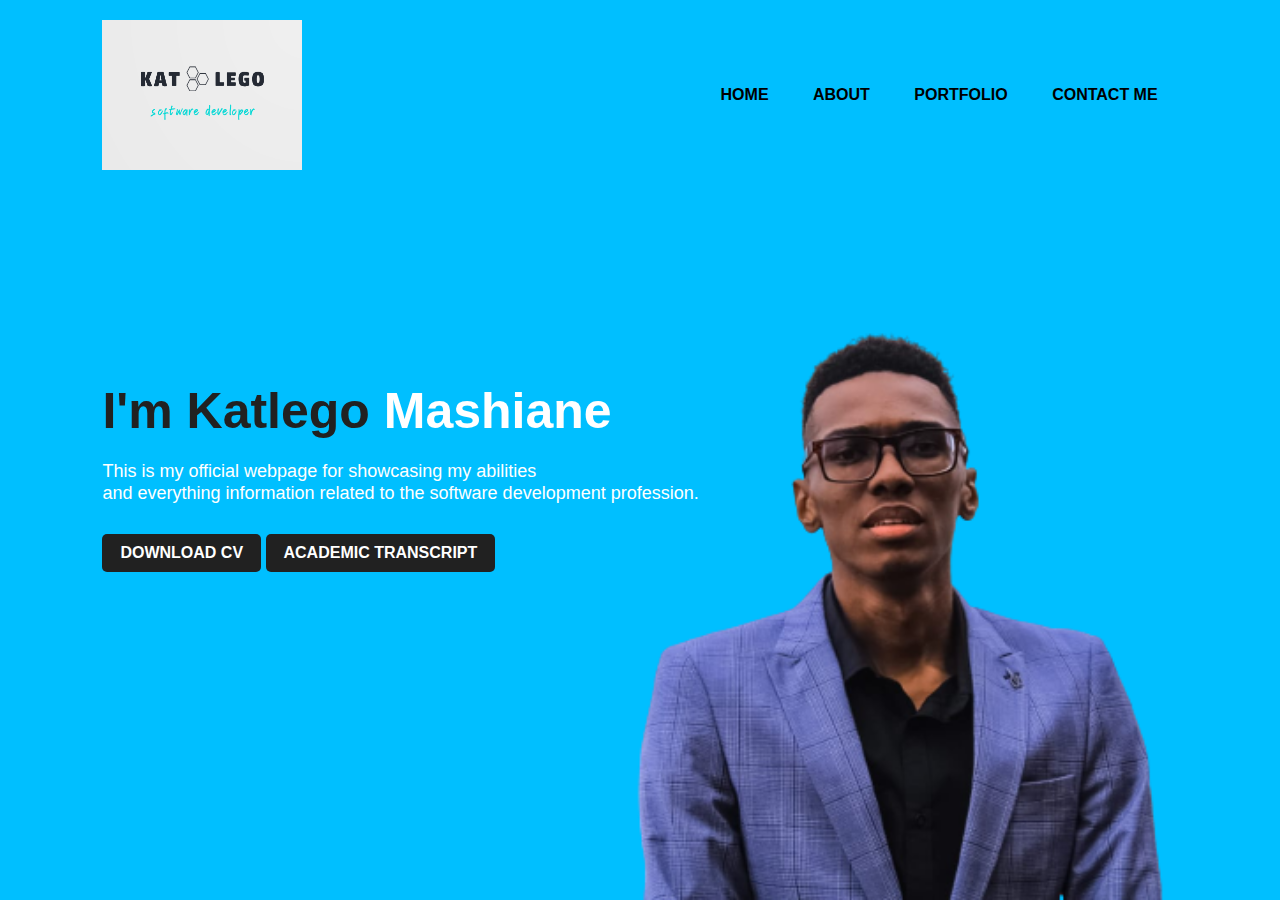
<file: index.html>
<!DOCTYPE html>
<head>
    <meta charset="UTF-8">
    <meta http-equiv="X-UA-Compatible" content="IE=edge">
    <meta name="viewport" content="width=device-width, initial-scale=1.0">
    <title>Katlego T Mashiane Personal Website</title>
    <link rel="stylesheet" href="style.css">

</head>
<body>
    <div class="hero">
        <nav>
            <img src="Images/KatlegoM.png" class="logo" width="200" height="150">
            <ul>
                <li><a href="index.html">HOME</a></li>
                <li><a href="About.html">ABOUT</a></li>
                <li><a href="Portfolio.html">PORTFOLIO</a></li>
                <li><a href="ContactMe.html">CONTACT ME</a></li>
                
            </ul>

        </nav>
        <div class="detel">
            <h1>I'm Katlego <span>Mashiane</span></h1>
            <p>This is my official webpage for showcasing my abilities
                <br> and everything information related to the software development profession.
            </p>
            <a href="media/Katlego Timothy Mashiane CV  (3).pdf">DOWNLOAD CV</a>
            <a href="media/Academic Transcript.pdf">ACADEMIC TRANSCRIPT</a>
            
        </div>
        <div class="images">
            
            <img src="Images/KatT.png" class="kat">
        </div>
    </div>


</body>

</html>
</file>
<file: style.css>
*{
    margin: 0;
    padding: 0; 
    font-family: sans-serif; 

}
.hero{
    position: relative; 
    width: 100%;
    height: 100vh;
    background:#00BFFF; 

}
nav{
    display: flex;
    width: 84%;
    margin: auto; 
    padding: 20px 0; 
    align-items: center;
    justify-content: space-between; 

}

nav ul li{
    display: inline-block; 
    list-style: none; 
    margin: 10px 20px; 
}

nav ul li a{
    text-decoration: none;
    color: #000;
    font-weight: bold; 

}

nav ul li a:hover{
    color: White;
}

.detel{
    margin-left: 8%;
    margin-top: 15%;
}

.detel h1{
    font-size: 50px;
    color: #212121;
    margin-bottom: 20px; 

}

span{
    color: white;
}

.detel p{
    color: white;
    line-height: 22px; 
    font-size: 18px; 
}

.detel a{
    background: #212121;
    padding: 10px 18px; 
    text-decoration: none; 
    font-weight: bold; 
    color: #fff;
    display: inline-block;
    margin: 30px 0;
    border-radius: 5px; 
    z-index: -1;
    transition: .5s;


}
.images{
    width: 45%;
    height: 80%;
    position: absolute;
    bottom: 0;
    right: 100px;
}

.images img{
    height: 100%;
    position: absolute;
    left: 50%;
    bottom: 0;
    transform: translateX(-50%);
    transition: bottom 1s, left 1s; 
}

.images:hover .shape{
    bottom:40 px;
}

.images:hover .kat{
    left:45%;

}

.heading{
    width:90%;
    display: flex;
    justify-content: center;
    align-items: center;
    flex-direction: column;
    text-align: center;
    margin:20px auto; 
}

.heading h1{
    font-size: 50px;
    color:#000;
    margin-bottom: 25x;
    position: relative;
}

.heading h1::after{
    content:"";
    position: absolute;
    width:100%;
    height:4px;
    display: block;
    margin: 0 auto; 
    background-color: #4caf50; 
}

.heading p{
    font-size:  18px;
    color:#666;
    margin-bottom: 35px; 

}
.container{ 
    width:90%;
    margin: 0 auto; 
    padding:10px 20px; 
}
</file>
